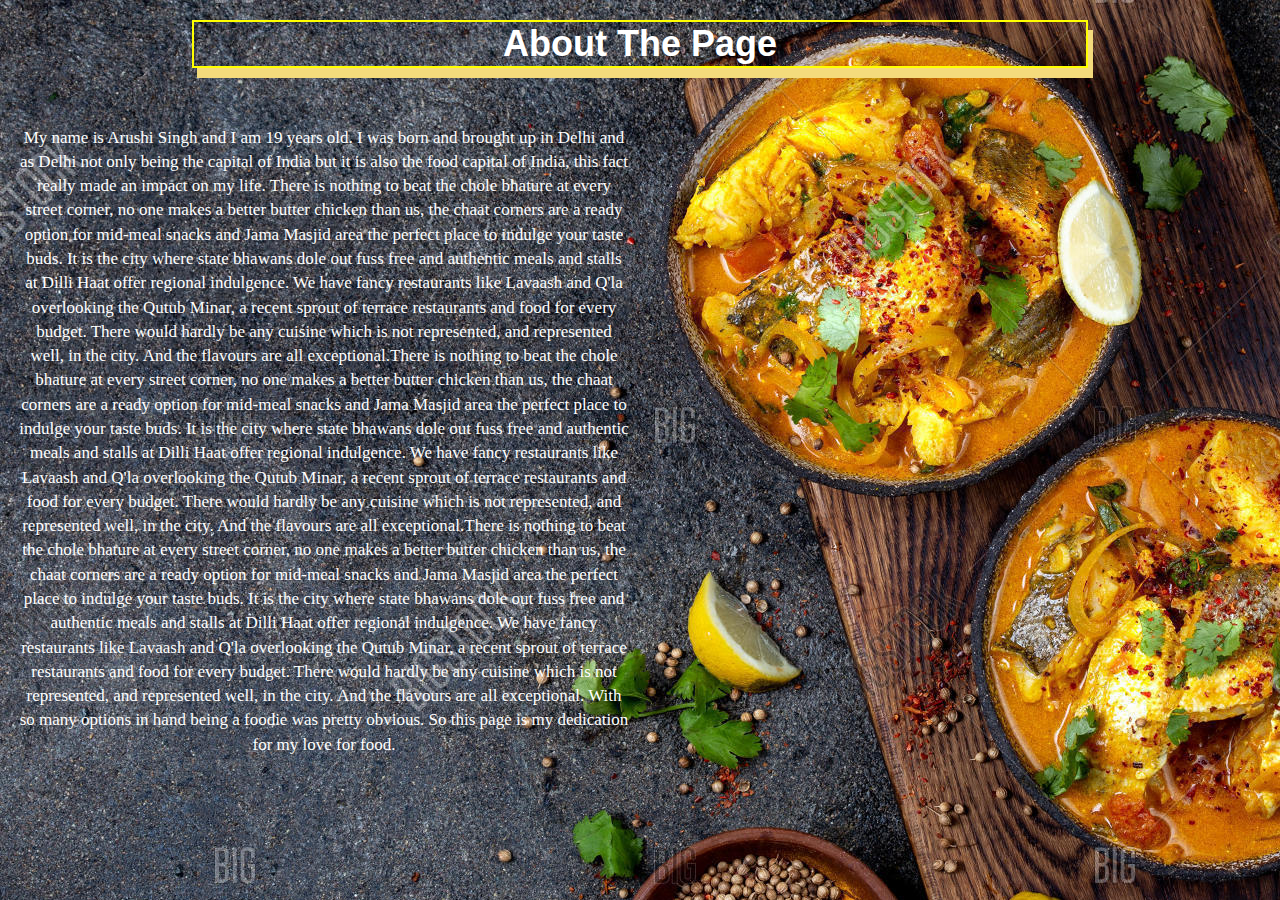
<file: about/about_the_page.html>
<!DOCTYPE html>
<html lang="en">
  <head>
    <title>About The Page</title>
    <meta charset="UTF-8" />
    <meta name="viewport" content="width=device-width, initial-scale=1" />
    <link
      rel="stylesheet"
      href="https://maxcdn.bootstrapcdn.com/bootstrap/3.4.1/css/bootstrap.min.css"
    />
    <script src="https://ajax.googleapis.com/ajax/libs/jquery/3.5.1/jquery.min.js"></script>
    <script src="https://maxcdn.bootstrapcdn.com/bootstrap/3.4.1/js/bootstrap.min.js"></script>

    <style>
      body {
        background-image: url(../images/b5.jpg);
        text-align: center;
        color: #ffffff;
      }
      h1 {
        font-family: "Lucida Sans", "Lucida Sans Regular", "Lucida Grande",
          "Lucida Sans Unicode", Geneva, Verdana, sans-serif;
        font-weight: bold;
        border: 2px solid yellow;
        padding: 2px;
        margin-left: 15%;
        margin-right: 15%;
        box-shadow: 5px 10px #f4db7c;
      }
      h1:hover {
        box-shadow: 5px 10px #f7c014;
      }
      p {
        font-family: "Times New Roman", Times, serif;
        font-size: 17px;
        margin: 4px;
        padding: 4px;
      }
    </style>
  </head>
  <body>
    <h1>About The Page</h1>
    <br />
    <br />
    <p class="col-sm-9 col-md-7 col-lg-6">
      My name is Arushi Singh and I am 19 years old. I was born and brought up
      in Delhi and as Delhi not only being the capital of India but it is also
      the food capital of India, this fact really made an impact on my life.
      There is nothing to beat the chole bhature at every street corner, no one
      makes a better butter chicken than us, the chaat corners are a ready
      option for mid-meal snacks and Jama Masjid area the perfect place to
      indulge your taste buds. It is the city where state bhawans dole out fuss
      free and authentic meals and stalls at Dilli Haat offer regional
      indulgence. We have fancy restaurants like Lavaash and Q'la overlooking
      the Qutub Minar, a recent sprout of terrace restaurants and food for every
      budget. There would hardly be any cuisine which is not represented, and
      represented well, in the city. And the flavours are all exceptional.There
      is nothing to beat the chole bhature at every street corner, no one makes
      a better butter chicken than us, the chaat corners are a ready option for
      mid-meal snacks and Jama Masjid area the perfect place to indulge your
      taste buds. It is the city where state bhawans dole out fuss free and
      authentic meals and stalls at Dilli Haat offer regional indulgence. We
      have fancy restaurants like Lavaash and Q'la overlooking the Qutub Minar,
      a recent sprout of terrace restaurants and food for every budget. There
      would hardly be any cuisine which is not represented, and represented
      well, in the city. And the flavours are all exceptional.There is nothing
      to beat the chole bhature at every street corner, no one makes a better
      butter chicken than us, the chaat corners are a ready option for mid-meal
      snacks and Jama Masjid area the perfect place to indulge your taste buds.
      It is the city where state bhawans dole out fuss free and authentic meals
      and stalls at Dilli Haat offer regional indulgence. We have fancy
      restaurants like Lavaash and Q'la overlooking the Qutub Minar, a recent
      sprout of terrace restaurants and food for every budget. There would
      hardly be any cuisine which is not represented, and represented well, in
      the city. And the flavours are all exceptional. With so many options in
      hand being a foodie was pretty obvious. So this page is my dedication for
      my love for food.
    </p>
  </body>
</html>
</file>
